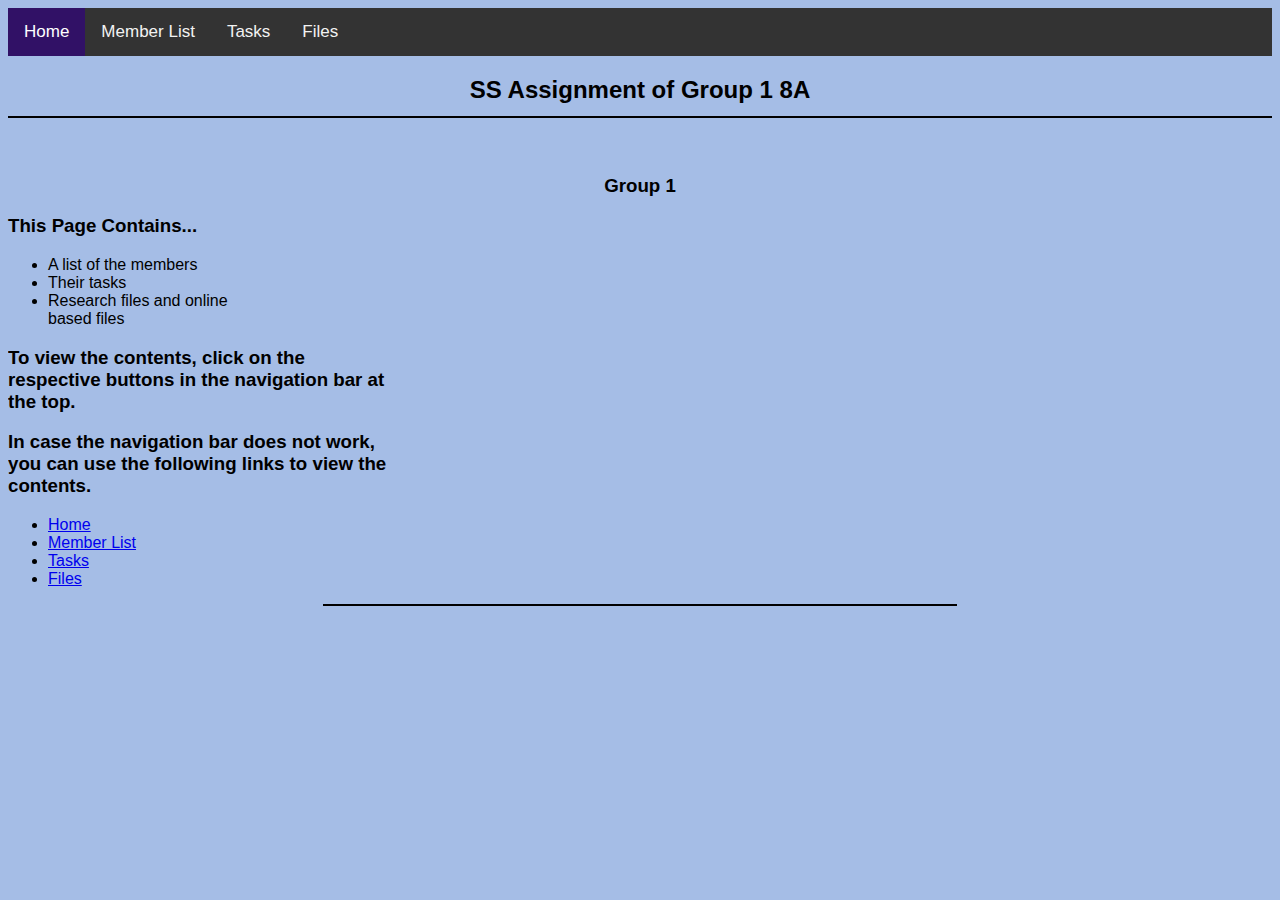
<file: index.html>
<!DOCTYPE html>
<html>
    <head>
        <meta charset="utf-8">
        <link rel="stylesheet" href="index.css">
        <link rel="icon" type="image/x-icon" href="favicon.png">
        <title>SS Assignment</title>
    </head>
    <body>
        <div class="topnav" id="myTopnav">
            <a href="index.html" class="active">Home</a>
            <a href="memberlist.html">Member List</a>
            <a href="contact.html">Tasks</a>
            <a href="about.html">Files</a>
            <a href="javascript:void(0);" class="icon" onclick="myFunction()">
              <i class="fa fa-bars"></i>
            </a>
          </div>
        <h2 align="center" class="nanoclauseone">
            <b>
                SS Assignment of Group 1 8A
            </b>
            <hr height="2%" class="hrule" color="black">
        </h2>
        <br>
        <!--Member List-->
            <h3 class="nanoclausetwo" align="center">
                Group 1
            </h3>
        <!--Page Contains-->
            <div class="microcalusewhole">
                <h3 class="microcaluse">
                    This Page Contains...
                </h3>
                <ul>
                    <li>A list of the members</li>
                    <li>Their tasks</li>
                    <li>Research files and online based files</li>
                </ul>
            </div>
            <div>
                <h3 class="shezan">
                    To view the contents, click on the respective buttons in the navigation bar at the top.
                </h3>
            </div>
            <div>
                <h3 class="shezan">
                    In case the navigation bar does not work, you can use the following links to view the contents.
                </h3>
                <ul>
                <li><a link="blue" vlink="red" alink="green" href="index.html" class="active">Home</a></li>
                <li><a link="blue" vlink="red" alink="green"  href="memberlist.html">Member List</a></li>
                <li><a link="blue" vlink="red" alink="green"  href="contact.html">Tasks</a></li>
                <li><a link="blue" vlink="red" alink="green"  href="about.html">Files</a></li>
                </ul>
            </div>
            <div>
                <hr width="50%" height="2%" color="black">
                <br>
            </div>

    </body>
</html>
</file>
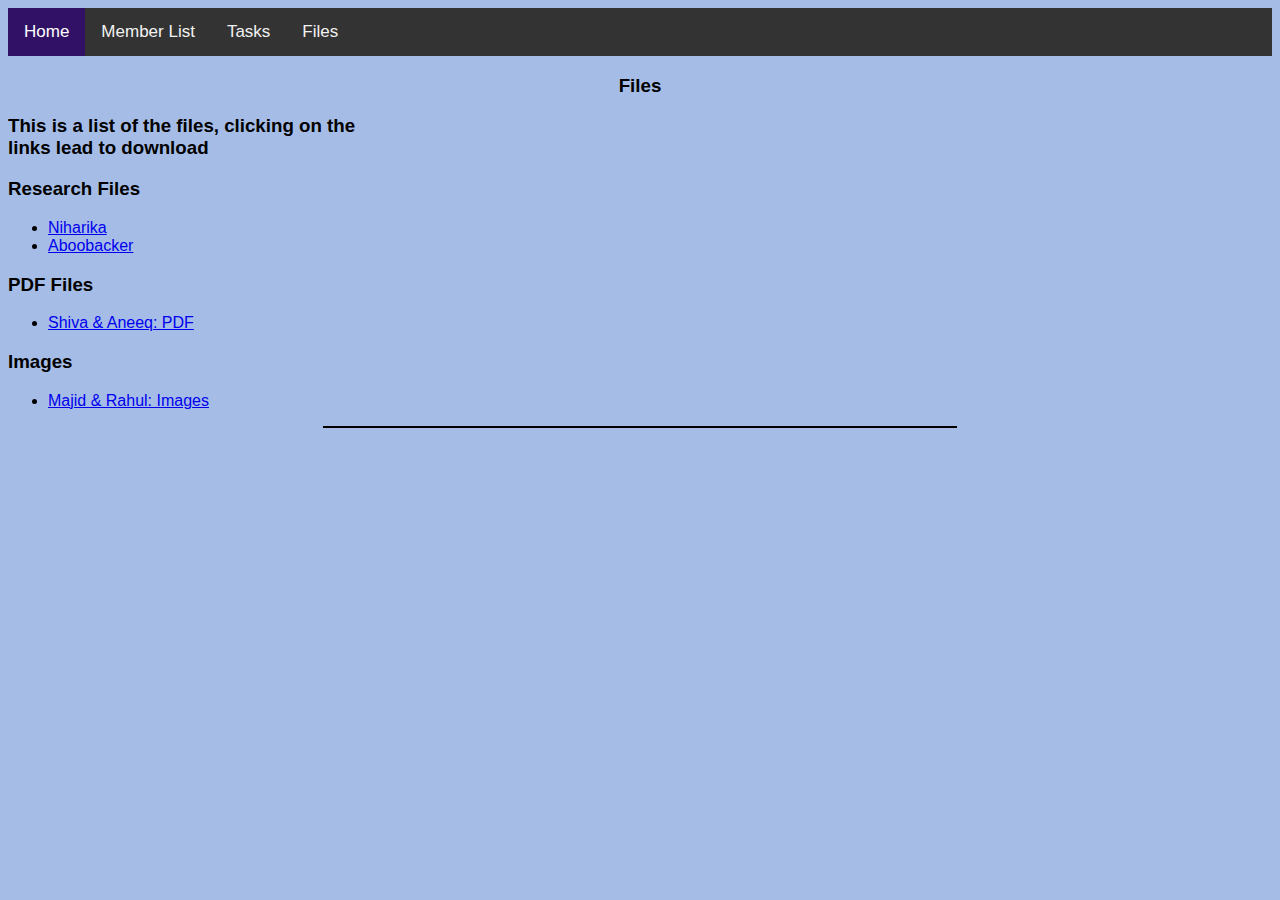
<file: about.html>
<!DOCTYPE html>
    <html>
        <head>
            <meta charset="utf-8">
            <link rel="stylesheet" href="index.css">
            <link rel="icon" type="image/x-icon" href="favicon.png">
            <title>Files</title>
        </head>
        <body>
            <div class="topnav" id="myTopnav">
                <a href="index.html" class="active">Home</a>
                <a href="memberlist.html">Member List</a>
                <a href="contact.html">Tasks</a>
                <a href="about.html">Files</a>
                <a href="javascript:void(0);" class="icon" onclick="myFunction()">
                  <i class="fa fa-bars"></i>
                </a>
              </div>
              <div>
                  <h3 align="center">
                      Files
                  </h3>
              </div>
              <div>
                  <h3 class="shezan">
                      This is a list of the files, clicking on the links lead to download
                  </h3>
              </div>
              <div>
                <h3 class="Shezan">
                    Research Files
                </h3>
                <ul>
                    <li><a href="grponeass.pdf" download>Niharika</a></li>
                    <li><a href="grponeassone.pdf" download>Aboobacker</a></li>
                </ul>
                <h3 class="Shezan">
                    PDF Files
                </h3>
                <ul>
                    <li><a href="rapdf.pdf" download>Shiva & Aneeq: PDF</a></li>
                </ul>
                <h3 class="Shezan">
                    Images
                </h3>
                <ul>
                    <li><a href="rapdfsa" download>Majid & Rahul: Images</a></li>
                </ul>
                </div>
                <div>
                    <hr width="50%" height="2%" color="black">
                    <br>
                </div>
        </body>
    </html>
</file>
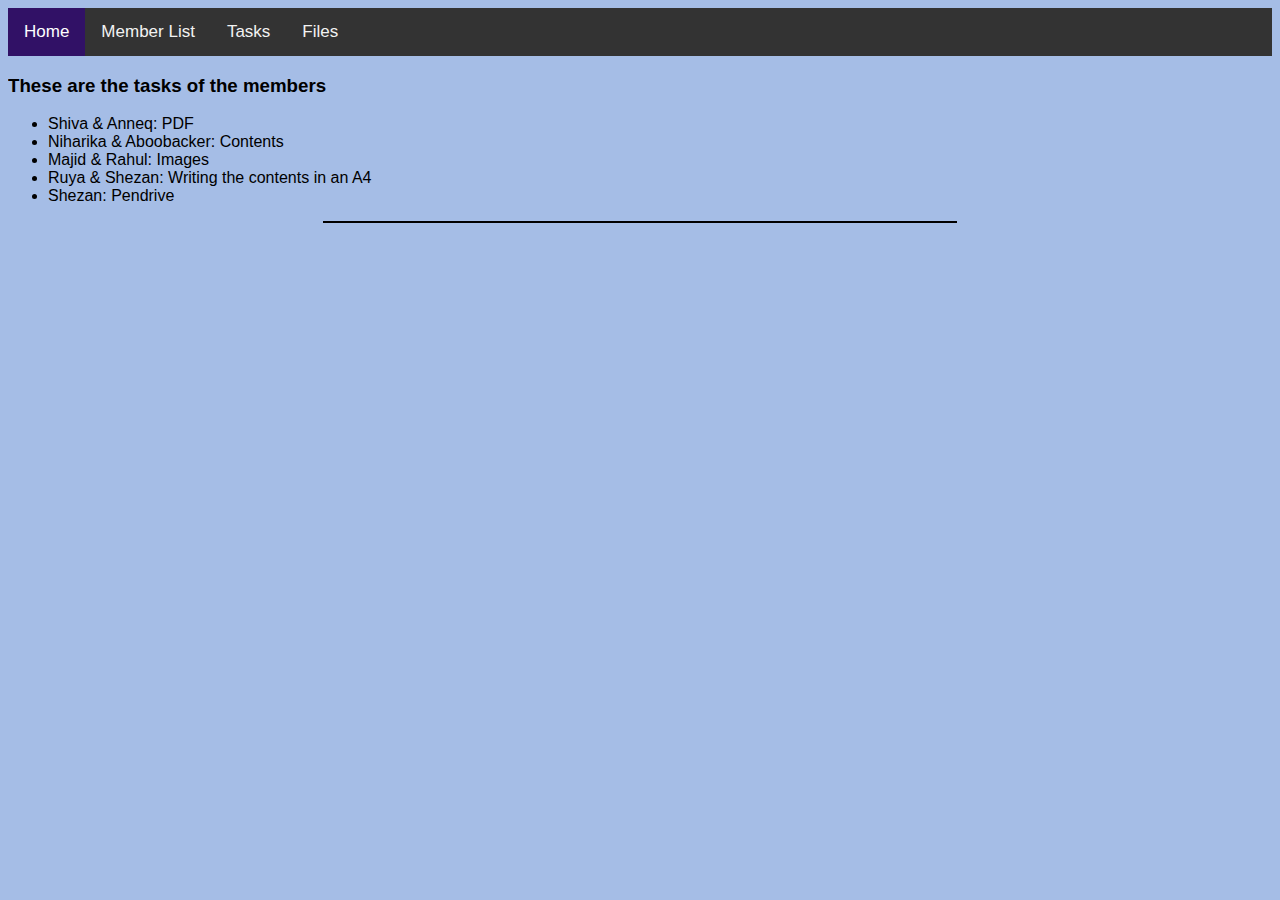
<file: contact.html>
<!DOCTYPE html>
    <html>
        <head>
            <meta charset="utf-8">
            <link rel="stylesheet" href="index.css">
            <link rel="icon" type="image/x-icon" href="favicon.png">
            <title>Tasks</title>
        </head>
        <body>
            <div class="topnav" id="myTopnav">
                <a href="index.html" class="active">Home</a>
                <a href="memberlist.html">Member List</a>
                <a href="contact.html">Tasks</a>
                <a href="about.html">Files</a>
                <a href="javascript:void(0);" class="icon" onclick="myFunction()">
                  <i class="fa fa-bars"></i>
                </a>
              </div>
              <div class="">
                  <h3 class="shezan">
                      These are the tasks of the members
                  </h3>
                  <ul>
                      <li>Shiva & Anneq: PDF</li>
                      <li>Niharika & Aboobacker: Contents</li>
                      <li>Majid & Rahul: Images</li>
                      <li>Ruya & Shezan: Writing the contents in an A4</li>
                      <li>Shezan: Pendrive</li>
                  </ul>
                  </div>
                  <div>
                    <hr width="50%" height="2%" color="black">
                    <br>
                </div>
        </body>
    </html>
</file>
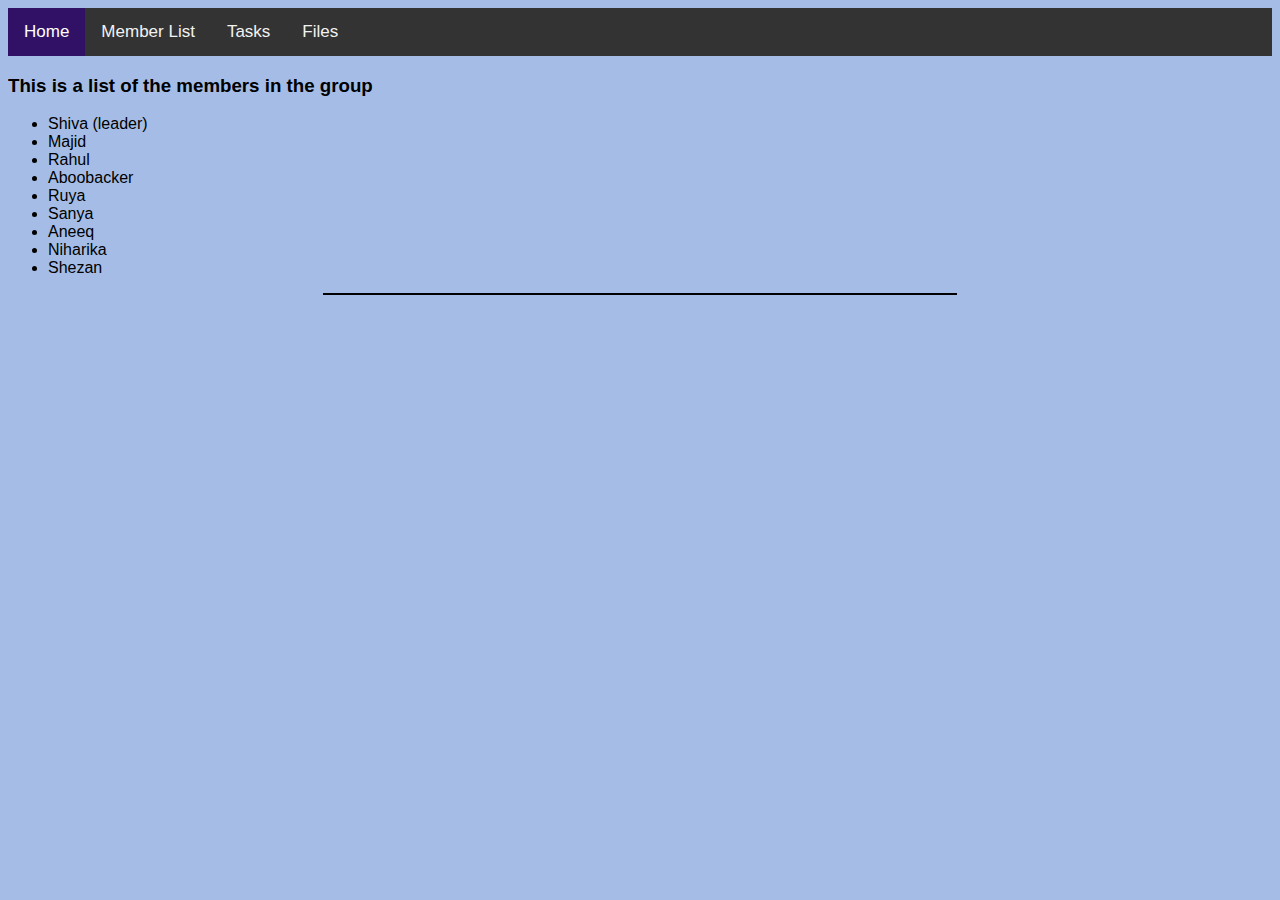
<file: memberlist.html>
<!DOCTYPE html>
    <html>
        <head>
            <meta charset="utf-8">
            <link rel="stylesheet" href="index.css">
            <link rel="icon" type="image/x-icon" href="favicon.png">
            <title>Member List</title>
        </head>
        <body>
            <div class="topnav" id="myTopnav">
                <a href="index.html" class="active">Home</a>
                <a href="memberlist.html">Member List</a>
                <a href="contact.html">Tasks</a>
                <a href="about.html">Files</a>
                <a href="javascript:void(0);" class="icon" onclick="myFunction()">
                  <i class="fa fa-bars"></i>
                </a>
              </div>
              <div class="">
                  <h3 class="shezan">
                      This is a list of the members in the group
                  </h3>
                  <ul>
                      <li>Shiva (leader)</li>
                      <li>Majid</li>
                      <li>Rahul</li>
                      <li>Aboobacker</li>
                      <li>Ruya</li>
                      <li>Sanya</li>
                      <li>Aneeq</li>
                      <li>Niharika</li>
                      <li>Shezan</li>
                  </ul>
                  </div>
                  <div>
                    <hr width="50%" height="2%" color="black">
                    <br>
                </div>
        </body>
    </html>
</file>
<file: index.css>
body{
    background-color: rgb(165, 189, 230);
    color: black;
    font: 300;
    font-family: -apple-system, BlinkMacSystemFont, 'Segoe UI', Roboto, Oxygen, Ubuntu, Cantarell, 'Open Sans', 'Helvetica Neue', sans-serif;
    overflow: auto;
}
/* width */
::-webkit-scrollbar {
    width: 10px;
  }
  
  /* Track */
  ::-webkit-scrollbar-track {
    background: #f1f1f1; 
  }
   
  /* Handle */
  ::-webkit-scrollbar-thumb {
    background: #888; 
  }
  
  /* Handle on hover */
  ::-webkit-scrollbar-thumb:hover {
    background: #555; 
  }
.hrule{
    color:rgba(55, 26, 109, 0.247);
}
/* Add a black background color to the top navigation */
.topnav {
    background-color: #333;
    overflow: hidden;
  }
  
  /* Style the links inside the navigation bar */
  .topnav a {
    float: left;
    display: block;
    color: #f2f2f2;
    text-align: center;
    padding: 14px 16px;
    text-decoration: none;
    font-size: 17px;
  }
  
  /* Change the color of links on hover */
  .topnav a:hover {
    background-color: #ddd;
    color: black;
  }
  
  /* Add an active class to highlight the current page */
  .topnav a.active {
    background-color: #311166;
    color: white;
  }
  
  /* Hide the link that should open and close the topnav on small screens */
  .topnav .icon {
    display: none;
  }
  .microcalusewhole{
      width: 20%;
  }
  /* Idiotic Class Name */
  .shezan{
    width: 30%;
    height: 30%;
    overflow: auto;
    border: 2% #04AA6D;
  }
</file>
